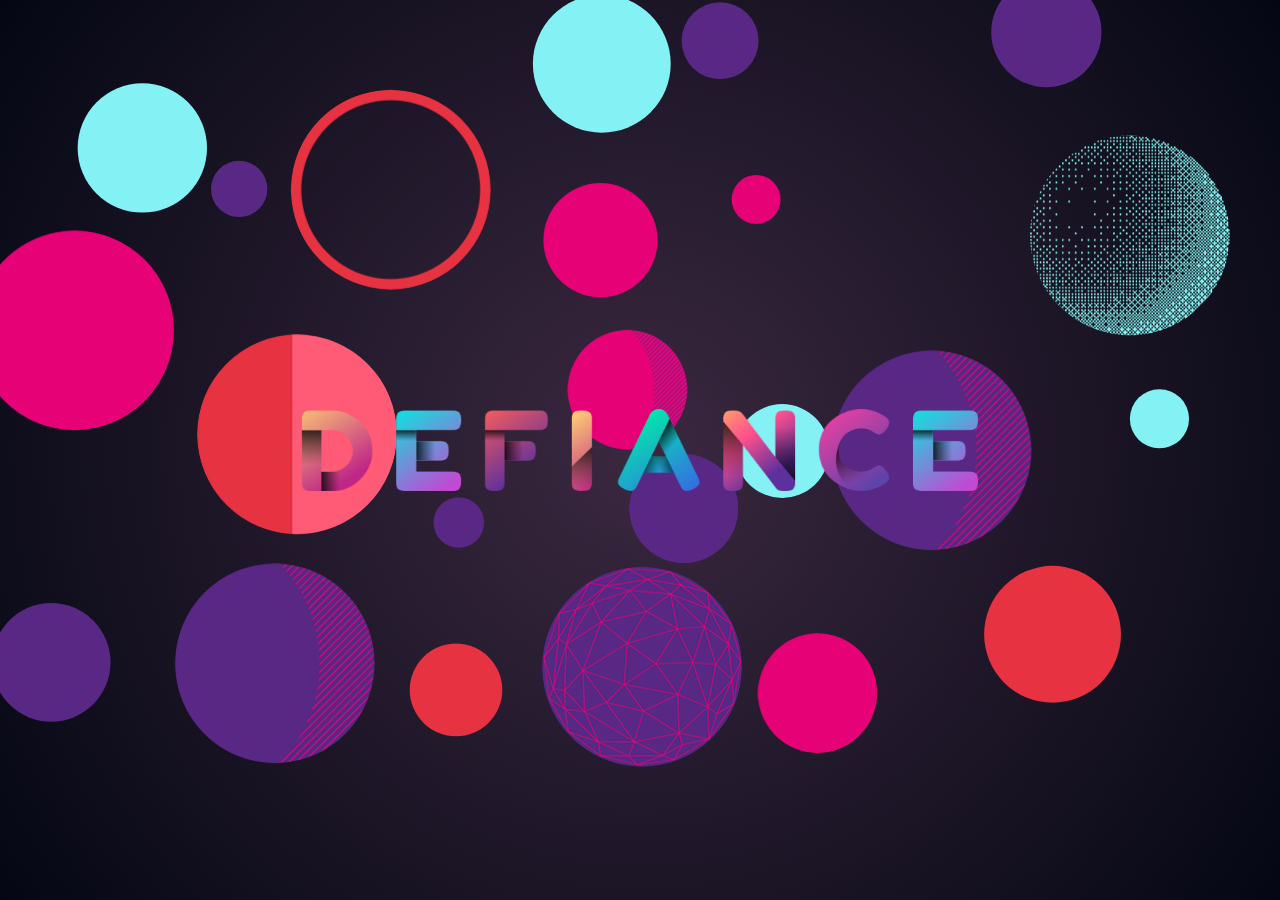
<file: index.html>
<!DOCTYPE html>
<html lang="en-US" itemscope itemtype="http://schema.org/LocalBusiness">
   <head prefix="og: http://ogp.me/ns#; dcterms: http://purl.org/dc/terms/#">
      <meta charset="UTF-8" />
      <title>Defiance - Polkadot's First Deflationary Token</title>
      <link rel="stylesheet" href="style.css" data-minify="1" />
      <script type='text/javascript' src='jquery_ver=1.12.4-wp.js' id='jquery-core-js'></script> 
      <meta name="viewport" content="width=device-width, initial-scale=1">
    
   </head>
   <body class="" style="background: radial-gradient(circle, rgba(59, 40, 64) 0%, rgba(4,7,19,1) 100%); !important;">
     
     
      
      
         
      <div id="content">
         <div class="row row-ballpit col-cntr row-ballpit-as-hero cntr-txt bg-light" data-start="load">
            <canvas id="c"></canvas>
            <div class="row-inner">
               <div class="col col-8 wow fadeInUp row-ballpit">
                 <img src="LOGO.png">
               </div>
            </div>
         </div></div>


         
	  <script type='text/javascript' src='libs.min.js' id='libs-js'></script>
	  <script type='text/javascript' id='app-js-extra'>/* <![CDATA[ */ var URL = {"location":"images"}; /* ]]> */</script>
     <script type='text/javascript' src='app.min.js' id='app-js'></script>
	 
	 </body>
</html>
</file>
<file: style.css>
@charset "UTF-8";


.language_select,
.location_select,
a,
abbr,
acronym,
address,
applet,
article,
aside,
audio,
b,
big,
blockquote,
body,
canvas,
caption,
center,
cite,
code,
dd,
del,
details,
dfn,
div,
dl,
dt,
em,
embed,
fieldset,
figcaption,
figure,
footer,
form,
h1,
h2,
h3,
h4,
h5,
h6,
header,
hgroup,
html,
i,
iframe,
img,
ins,
kbd,
label,
legend,
li,
mark,
menu,
nav,
object,
ol,
output,
p,
pre,
q,
ruby,
s,
samp,
section,
small,
span,
strike,
strong,
sub,
summary,
sup,
table,
tbody,
td,
tfoot,
th,
thead,
time,
tr,
tt,
u,
ul,
var,
video {
	margin: 0;
	padding: 0;
	border: 0;
	font-size: 100%;
	font: inherit;
	vertical-align: baseline
}

:focus {
	outline: 0
}

article,
aside,
details,
figcaption,
figure,
footer,
header,
hgroup,
menu,
nav,
section {
	display: block
}

body {
	line-height: 1
}

ol,
ul {
	list-style: none
}

blockquote,
q {
	quotes: none
}

blockquote:after,
blockquote:before,
q:after,
q:before {
	content: '';
	content: none
}

table {
	border-collapse: collapse;
	border-spacing: 0
}

input[type=search]::-webkit-search-cancel-button,
input[type=search]::-webkit-search-decoration,
input[type=search]::-webkit-search-results-button,
input[type=search]::-webkit-search-results-decoration {
	-webkit-appearance: none;
	-moz-appearance: none
}

input[type=search] {
	-webkit-appearance: none;
	-moz-appearance: none;
	-webkit-box-sizing: content-box;
	-moz-box-sizing: content-box;
	box-sizing: content-box
}

textarea {
	overflow: auto;
	vertical-align: top;
	resize: vertical
}

audio,
canvas,
video {
	display: inline-block;
	max-width: 100%
}

audio:not([controls]) {
	display: none;
	height: 0
}

[hidden] {
	display: none
}

html {
	font-size: 100%;
	-webkit-text-size-adjust: 100%;
	-ms-text-size-adjust: 100%
}

a:focus {
	outline: thin dotted
}

a:active,
a:hover {
	outline: 0
}

img {
	border: 0;
	-ms-interpolation-mode: bicubic
}

figure {
	margin: 0
}

form {
	margin: 0
}

fieldset {
	border: 1px solid silver;
	margin: 0 2px;
	padding: .35em .625em .75em
}

legend {
	border: 0;
	padding: 0;
	white-space: normal
}

button,
input,
select,
textarea {
	font-size: 100%;
	margin: 0;
	vertical-align: baseline
}

button,
input {
	line-height: normal
}

button,
select {
	text-transform: none
}

button,
html input[type=button],
input[type=reset],
input[type=submit] {
	-webkit-appearance: button;
	cursor: pointer
}

button[disabled],
html input[disabled] {
	cursor: default
}

input[type=checkbox],
input[type=radio] {
	box-sizing: border-box;
	padding: 0
}

input[type=search] {
	-webkit-appearance: textfield;
	-moz-box-sizing: content-box;
	-webkit-box-sizing: content-box;
	box-sizing: content-box
}

input[type=search]::-webkit-search-cancel-button,
input[type=search]::-webkit-search-decoration {
	-webkit-appearance: none
}

button::-moz-focus-inner,
input::-moz-focus-inner {
	border: 0;
	padding: 0
}

textarea {
	overflow: auto;
	vertical-align: top
}

table {
	border-collapse: collapse;
	border-spacing: 0
}

button,
html,
input,
select,
textarea {
	color: #222
}

::-moz-selection {
	background: #b3d4fc;
	text-shadow: none
}

::selection {
	background: #b3d4fc;
	text-shadow: none
}

img {
	vertical-align: middle
}

fieldset {
	border: 0;
	margin: 0;
	padding: 0
}

textarea {
	resize: vertical
}

.chromeframe {
	margin: .2em 0;
	background: #ccc;
	color: #000;
	padding: .2em 0
}

div {
	display: block;
	position: relative;
	box-sizing: border-box
}

.row {
	width: 100%
}

.row .row-inner {
	width: 100%;
	display: flex;
	max-width: 1600px;
	margin: 0 auto;
	padding: 110px 10%
}

.row .row-inner::after {
	content: "";
	clear: both;
	display: table
}

.row .row-inner.row-intro+.row-inner {
	padding-top: 55px
}

.row .row-inner.offset-row-inner-left {
	padding-right: 0;
	width: 90%;
	margin-left: 0
}

.row .row-inner.offset-row-inner-right {
	padding-left: 0;
	width: 90%;
	margin-right: 0
}

@media only screen and (max-width:1024px) {
	.row .row-inner {
		flex-wrap: wrap
	}
	.row .row-inner.row-md {
		padding-bottom: 0;
		align-items: flex-start;
		justify-content: space-between
	}
	.row .row-inner.row-md .col {
		margin-right: 0
	}
}

.row.col-cntr .row-inner {
	justify-content: center
}

.row.col-right .row-inner {
	justify-content: flex-end
}

.row.col-left .row-inner {
	justify-content: flex-start
}

.row.vert-mid .row-inner {
	align-items: center
}

@media(max-width:768px) {
	.row .row-inner {
		display: block;
		padding-top: 55px
	}
	.row.hero .row-inner {
		display: flex
	}
	.row .row-inner.row-md:not(.no-pd-btm) {
		padding-bottom: 110px
	}
	.row .offset-left .row-inner {
		padding-left: 10%;
		padding-right: 10%
	}
}

.row.cntr-txt {
	text-align: center
}

.no-pd-top,
.no-pd-top .row-inner,
.row-inner.no-pd-top {
	padding-top: 0
}

.no-pd-btm,
.no-pd-btm .row-inner,
.row-feed .row-inner:not(:last-of-type),
.row-feed .row-inner:not(:last-of-type) .row-inner,
.row-gallery .row-inner:not(:last-of-type),
.row-gallery .row-inner:not(:last-of-type) .row-inner,
.row-inner.no-pd-btm,
.row-logo-cloud .row-inner:not(:last-of-type),
.row-logo-cloud .row-inner:not(:last-of-type) .row-inner {
	padding-bottom: 0
}

.col {
	float: left;
	margin-right: 2%;
	display: block;
	position: relative
}

.col:last-of-type {
	margin-right: 0
}

.col.col-box {
	padding: 30px
}

.col.col-no-margin {
	margin-right: 0
}

.col-1 {
	width: 6.5%
}

.col-2 {
	width: 15%
}

.col-3 {
	width: 23.5%
}

.col-4 {
	width: 32%
}

.col-5 {
	width: 40.5%
}

.col-6 {
	width: 49%
}

.col-7 {
	width: 57.5%
}

.col-8 {
	width: 66%
}

.col-9 {
	width: 74.5%
}

.col-10 {
	width: 83%
}

.col-11 {
	width: 91.5%
}

.col-12 {
	width: 100%
}

.offset-left .col:first-of-type {
	margin-left: -11.19%
}

.offset-left .col-1:first-of-type {
	width: calc(6.5% + 11.19%)
}

.offset-left .col-2:first-of-type {
	width: calc(15% + 11.19%)
}

.offset-left .col-3:first-of-type {
	width: calc(23.5% + 11.19%)
}

.offset-left .col-4:first-of-type {
	width: calc(32% + 11.19%)
}

.offset-left .col-5:first-of-type {
	width: calc(40.5% + 11.19%)
}

.offset-left .col-6:first-of-type {
	width: calc(49% + 11.19%)
}

.offset-left .col-7:first-of-type {
	width: calc(57.5% + 11.19%)
}

.offset-left .col-8:first-of-type {
	width: calc(66% + 11.19%)
}

.offset-left .col-9:first-of-type {
	width: calc(74.5% + 11.19%)
}

.offset-left .col-10:first-of-type {
	width: calc(83% + 11.19%)
}

.offset-left .col-11:first-of-type {
	width: calc(91.5% + 11.19%)
}

.offset-left .col-12:first-of-type {
	width: calc(100% + 11.19%)
}

.offset-right .col:last-of-type {
	margin-right: -11.19%
}

.offset-right .col-1:last-of-type {
	width: calc(6.5% + 11.19%)
}

.offset-right .col-2:last-of-type {
	width: calc(15% + 11.19%)
}

.offset-right .col-3:last-of-type {
	width: calc(23.5% + 11.19%)
}

.offset-right .col-4:last-of-type {
	width: calc(32% + 11.19%)
}

.offset-right .col-5:last-of-type {
	width: calc(40.5% + 11.19%)
}

.offset-right .col-6:last-of-type {
	width: calc(49% + 11.19%)
}

.offset-right .col-7:last-of-type {
	width: calc(57.5% + 11.19%)
}

.offset-right .col-8:last-of-type {
	width: calc(66% + 11.19%)
}

.offset-right .col-9:last-of-type {
	width: calc(74.5% + 11.19%)
}

.offset-right .col-10:last-of-type {
	width: calc(83% + 11.19%)
}

.offset-right .col-11:last-of-type {
	width: calc(91.5% + 11.19%)
}

.offset-right .col-12:last-of-type {
	width: calc(100% + 11.19%)
}

@media only screen and (max-width:1024px) {
	.col-md-1 {
		width: 6.5%;
		margin-bottom: 110px
	}
	.col-md-2 {
		width: 15%;
		margin-bottom: 110px
	}
	.col-md-3 {
		width: 23.5%;
		margin-bottom: 110px
	}
	.col-md-4 {
		width: 32%;
		margin-bottom: 110px
	}
	.col-md-5 {
		width: 40.5%;
		margin-bottom: 110px
	}
	.col-md-6 {
		width: 49%;
		margin-bottom: 110px
	}
	.col-md-7 {
		width: 57.5%;
		margin-bottom: 110px
	}
	.col-md-8 {
		width: 66%;
		margin-bottom: 110px
	}
	.col-md-9 {
		width: 74.5%;
		margin-bottom: 110px
	}
	.col-md-10 {
		width: 83%;
		margin-bottom: 110px
	}
	.col-md-11 {
		width: 91.5%;
		margin-bottom: 110px
	}
	.col-md-12 {
		width: 100%;
		margin-bottom: 110px
	}
	.row-md-col-collapse .col {
		margin-bottom: 0
	}
}

@media(max-width:768px) {
	.col,
	.col-1,
	.col-10,
	.col-11,
	.col-12,
	.col-2,
	.col-3,
	.col-4,
	.col-5,
	.col-6,
	.col-7,
	.col-8,
	.col-9,
	.col-md-1,
	.col-md-10,
	.col-md-11,
	.col-md-12,
	.col-md-2,
	.col-md-3,
	.col-md-4,
	.col-md-5,
	.col-md-6,
	.col-md-7,
	.col-md-8,
	.col-md-9 {
		float: none;
		width: 100%;
		margin: 0 0 27.5px
	}
	.col-10:last-of-type,
	.col-11:last-of-type,
	.col-12:last-of-type,
	.col-1:last-of-type,
	.col-2:last-of-type,
	.col-3:last-of-type,
	.col-4:last-of-type,
	.col-5:last-of-type,
	.col-6:last-of-type,
	.col-7:last-of-type,
	.col-8:last-of-type,
	.col-9:last-of-type,
	.col-md-10:last-of-type,
	.col-md-11:last-of-type,
	.col-md-12:last-of-type,
	.col-md-1:last-of-type,
	.col-md-2:last-of-type,
	.col-md-3:last-of-type,
	.col-md-4:last-of-type,
	.col-md-5:last-of-type,
	.col-md-6:last-of-type,
	.col-md-7:last-of-type,
	.col-md-8:last-of-type,
	.col-md-9:last-of-type,
	.col:last-of-type {
		margin-bottom: 0
	}
	.offset-left .col:first-of-type,
	.offset-right .col:last-of-type {
		width: calc(100% + 11.19%)
	}
	.row-sm-col-collapse .row-inner .col,
	.row-sm-col-collapse.row-inner .col {
		margin-bottom: 0
	}
	.col.col-blank {
		margin-bottom: 0
	}
}

.split .row-inner {
	max-width: none;
	padding: 0
}

.split .col {
	width: 50%;
	margin: 0;
	background-position: center;
	background-size: cover
}

.split .col:last-of-type {
	background-color: #727272
}

.split .col .inner {
	padding-top: 110px;
	padding-bottom: 110px;
	max-width: 800px;
	width: 100%
}

.split .col:first-of-type .inner {
	padding-left: 20%;
	padding-right: 5%;
	float: right
}

.split .col:last-of-type .inner {
	padding-right: 20%;
	padding-left: 5%
}

.split .col::after {
	content: "";
	clear: both;
	display: table
}

@media(max-width:768px) {
	.split .col {
		width: 100%;
		min-height: 300px
	}
	.split .col .inner {
		padding-left: 10%!important;
		padding-right: 10%!important
	}
}

@media(min-width:1024px) {
	.lg-hide {
		display: none!important
	}
}

@media only screen and (max-width:1024px) {
	.lg-hide {
		display: block
	}
}

@media(max-width:768px) {
	.lg-hide {
		display: block
	}
}

.md-hide {
	display: block
}

@media only screen and (max-width:1024px) and (min-width:768px) {
	.md-hide {
		display: none!important
	}
}

@media(max-width:768px) {
	.md-hide {
		display: block
	}
}

.sm-hide {
	display: block
}

@media only screen and (max-width:1024px) {
	.sm-hide {
		display: block
	}
}

@media(max-width:768px) {
	.sm-hide {
		display: none!important
	}
}

.hero .row-inner {
	height: auto;
	padding: 110px 10%
}

@media(min-width:1024px) {
	.hero .row-inner {
		padding: 220px 10%
	}
}

img {
	display: block;
	max-width: 100%;
	height: auto
}

img.alignright {
	float: right;
	margin: 0 0 15px 30px
}

img.alignleft {
	float: left;
	margin: 0 30px 15px 0
}

img.aligncenter {
	display: block;
	margin-left: auto;
	margin-right: auto
}

a img.alignright {
	float: right;
	margin: 0 0 15px 30px
}

a img.alignleft {
	float: left;
	margin: 0 30px 15px 0
}

a img.aligncenter {
	display: block;
	margin-left: auto;
	margin-right: auto
}

.wp-caption {
	max-width: 100%;
	display: inline-block;
	width: auto;
	padding: 15px 0
}

p.wp-caption-text {
	display: block;
	padding: 15px;
	font-size: .8em;
	background-color: #f1f1f1
}

body.single .wp-post-image {
	margin: 15px 0
}

.image-caption {
	font-size: 14px
}

.image-caption a {
	font-size: 14px
}

body,
html {
	
}

.dividingBallsContainer {
	background: #e60176;
	overflow: visible
}

.dividingBallsContainer .ball {
	position: absolute;
	transform: translateY(-50%);
	z-index: 30;
	border-radius: 100%
}

.dividingBallsContainer .ball.purple-left {
	top: 0;
	left: 300px;
	height: 100px;
	width: 100px;
	background-color: #592884;
	background-repeat: no-repeat;
	background-image: url(../../../themes/unitedus/images/ball-purple-bkg.png);
	background-size: cover
}

.dividingBallsContainer .ball.purple-right {
	top: 0;
	right: 300px;
	height: 100px;
	width: 100px;
	background: #592884;
	background-color: #592884;
	background-repeat: no-repeat;
	background-image: url(../../../themes/unitedus/images/ball-purple-bkg.png);
	background-size: cover
}

.dividingBallsContainer .ball.pink-right {
	top: 0;
	right: 300px;
	height: 50px;
	width: 50px;
	background-color: #e60176;
	background-repeat: no-repeat;
	background-image: url(../../../themes/unitedus/images/ball-pink-small-bkg.png);
	background-size: cover
}

.dividingBallsContainer .ball.ball-1 {
	top: 0;
	left: 100px;
	height: 50px;
	width: 50px;
	background-color: #84f4f1;
	background-repeat: no-repeat;
	background-image: url(../../../themes/unitedus/images/ball-blue-bkg.png);
	background-size: cover
}

.dividingBallsContainer .ball.ball-2 {
	top: 0;
	right: 50%;
	height: 100px;
	width: 100px;
	background-color: #84f4f1;
	background-repeat: no-repeat;
	background-image: url(../../../themes/unitedus/images/ball-pink-bkg.png);
	background-size: cover
}

.dividingBallsContainer .ball.ball-3 {
	top: 0;
	right: 45%;
	height: 50px;
	width: 50px;
	background: #592884
}

.col-gallery {
	display: flex;
	flex-direction: column;
	justify-content: center;
	align-items: center
}

.bounceAmpContainer {
	padding: 110px 0
}

.bounceAmpContainer .bounceAmp {
	max-width: 125%;
	position: relative;
	left: -22%;
	width: 80%
}

@media(max-width:768px) {
	.bounceAmpContainer .bounceAmp {
		width: 100%;
		height: 300px
	}
}

@media(max-width:768px) {
	.bounceAmpContainer {
		padding: 0
	}
}

.smallBallDivider {
	margin: 0 auto 10px;
	height: 9px;
	width: 9px;
	background: #e60176;
	border-radius: 100%
}

.row-inner .row-inner {
	padding: 0
}



.single .col-10 li {
	font-size: 20px
}

.single .col-10 p {
	max-width: initial
}

.row-vacancies .row-inner {
	padding-top: 55px;
	padding-bottom: 0
}

.row-ballExplosion p {
	max-width: 1200px!important;
	max-width: initial
}

.row-ballpit p {
	max-width: 100%
}

body.page-id-3500 p,
body.privacy-policy p {
	max-width: 1200px!important
}

iframe {
	min-height: 4500px
}

@media(max-width:768px) {
	iframe {
		min-height: 5500px
	}
}

.cognito .c-editor textarea {
	color: #000
}

#cookie-bar a:not(.button) {
	color: #fff!important
}

#cookie-bar .button {
	margin-top: 0
}

body.single p {
	max-width: 100000px
}

canvas {
	width: 100%;
	display: block;
	border-top: none;
	position: absolute;
	top: 0;
	left: 0;
	height: 100%
}

.row-ballpit {
	display: flex;
	flex-direction: column;
	justify-content: center;
	align-items: center
}

.row-ballpit .row-inner {
	pointer-events: none;
	padding-top: 0;
	padding-bottom: 0;
	height: 100%
}

.row-ballpit .row-inner a {
	pointer-events: auto
}

@media(max-width:768px) {
	.row-ballpit .row-inner {
		padding-top: 0
	}
}

@media(min-width:1024px) {
	.row-ballpit {
		min-height: 800px
	}
}

@media(min-width:1024px) {
	.row-ballpit-as-hero {
		min-height: calc(100vh)
	}
}

@media(max-width:1024px) {
	.row-ballpit-as-hero .col-8 {
		width: 83%!important;
		margin: 100px auto 0
	}
}

@media(max-width:768px) {
	.row-ballpit-as-hero {
		min-height: 800px
	}
	.row-ballpit-as-hero .col-8 {
		width: 83%!important;
		margin: 0 auto
	}
}


h1{
	font-family: 'Playfair Display', serif;
	font-weight: 900;
	font-size: 5em;
}

h2{
	font-family: 'Poppins', sans-serif;
	font-weight: 500;
	font-size: 2em;
	margin-top: 20px;
	line-height: 1.5em;
}

	h2 span{
		font-weight: 200;
	}

.info{
	background-image: url(images/ellipse.png);
	width: 600px;
	height: 600px;
	background-size: cover;	
	background-position: center center;
	margin: 0 auto;
	text-align: center;
	margin-top: 100px;
	padding-top: 200px;
}

.firstslice:after,
.firstslice:before {
	content: '';
	background-repeat: no-repeat;
	background-size: contain;
	background-position-y: bottom;
	position: absolute;
	z-index: -1
}

.firstslice:before {
	height: 405px;
	width: 812px;
	background-image: url(images/line-bg.png);
	background-position-x: left;
	top: 1750px;
	left: 0
}

.features{
	background-image: url(images/ellipse-pinks.png);
	width: 70%;
	height: 600px;
	background-size: cover;	
	background-position: center center;
	margin: 0 auto;
	text-align: center;
	margin-top: 100px;
	padding-top: 400px;
	margin-top: 200px;
	margin-bottom: 400px;
}

.features h2{
	margin-bottom: 80px;
}

.features h1{
	margin-bottom: 80px;
}

.footer{
	color: #f1f1f1;
    background-color: #1d1e3f;
    background-image: url(images/footer.jpg);
    background-repeat: no-repeat;
    background-position: top right;
    background-size: contain;
    z-index: 0;
    padding-bottom: 165px;
    font-size: 14px;
}
}
</file>
